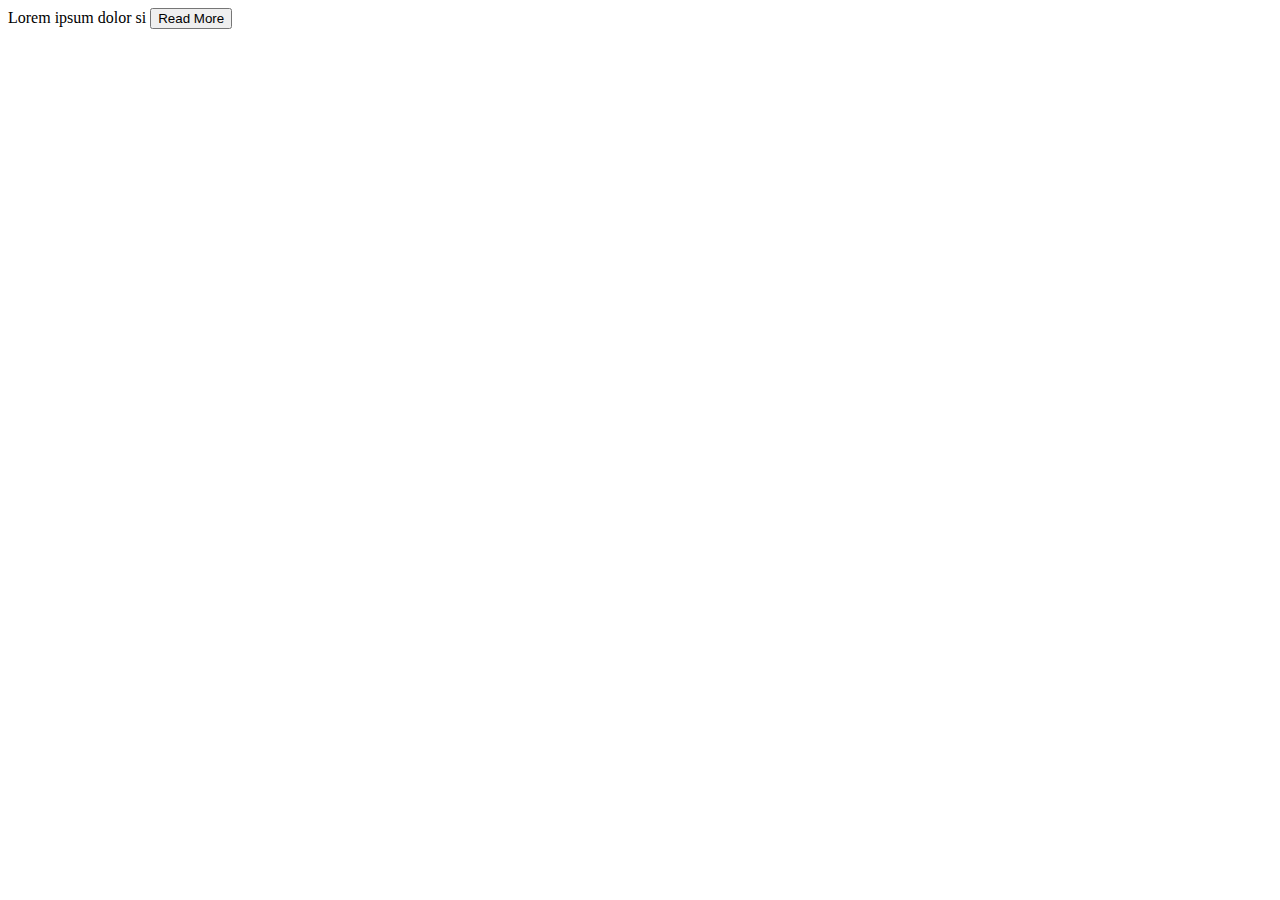
<file: 06.02/index.html>
<!DOCTYPE html>
<html lang="en">
<head>
    <meta charset="UTF-8">
    <meta http-equiv="X-UA-Compatible" content="IE=edge">
    <meta name="viewport" content="width=device-width, initial-scale=1.0">
    <title>Read More</title>
    <link rel="stylesheet" href="style.css">
</head>
<body>
    <div class="content">
        <span class="text-content">Lorem ipsum dolor si<span class="dots">...</span><span class="moreText"> amet, consectetur adipisicing elit. Illo fuga, unde sapiente dicta hic libero? Reiciendis delectus error fugit voluptatibus soluta omnis iusto obcaecati perspiciatis culpa, facilis saepe odit dolore ad non tempora eos, temporibus reprehenderit pariatur distinctio velit. Deserunt, quae nobis. Esse, necessitatibus? Ex impedit nemo harum soluta quibusdam deleniti, natus iusto quis nisi? Molestias, alias! Debitis consequatur blanditiis soluta exercitationem. Provident, autem dicta repellat in quia sint omnis officia itaque vel magni qui atque numquam soluta eaque veritatis consectetur dolorem molestias fugiat et repudiandae aut laudantium nemo. Natus porro inventore nam? In, nulla dolore explicabo est amet libero.</span></span>
        <button class="button-readmore">Read More</button>
    </div>
    <script src="script.js"></script>
</body>
</html>
</file>
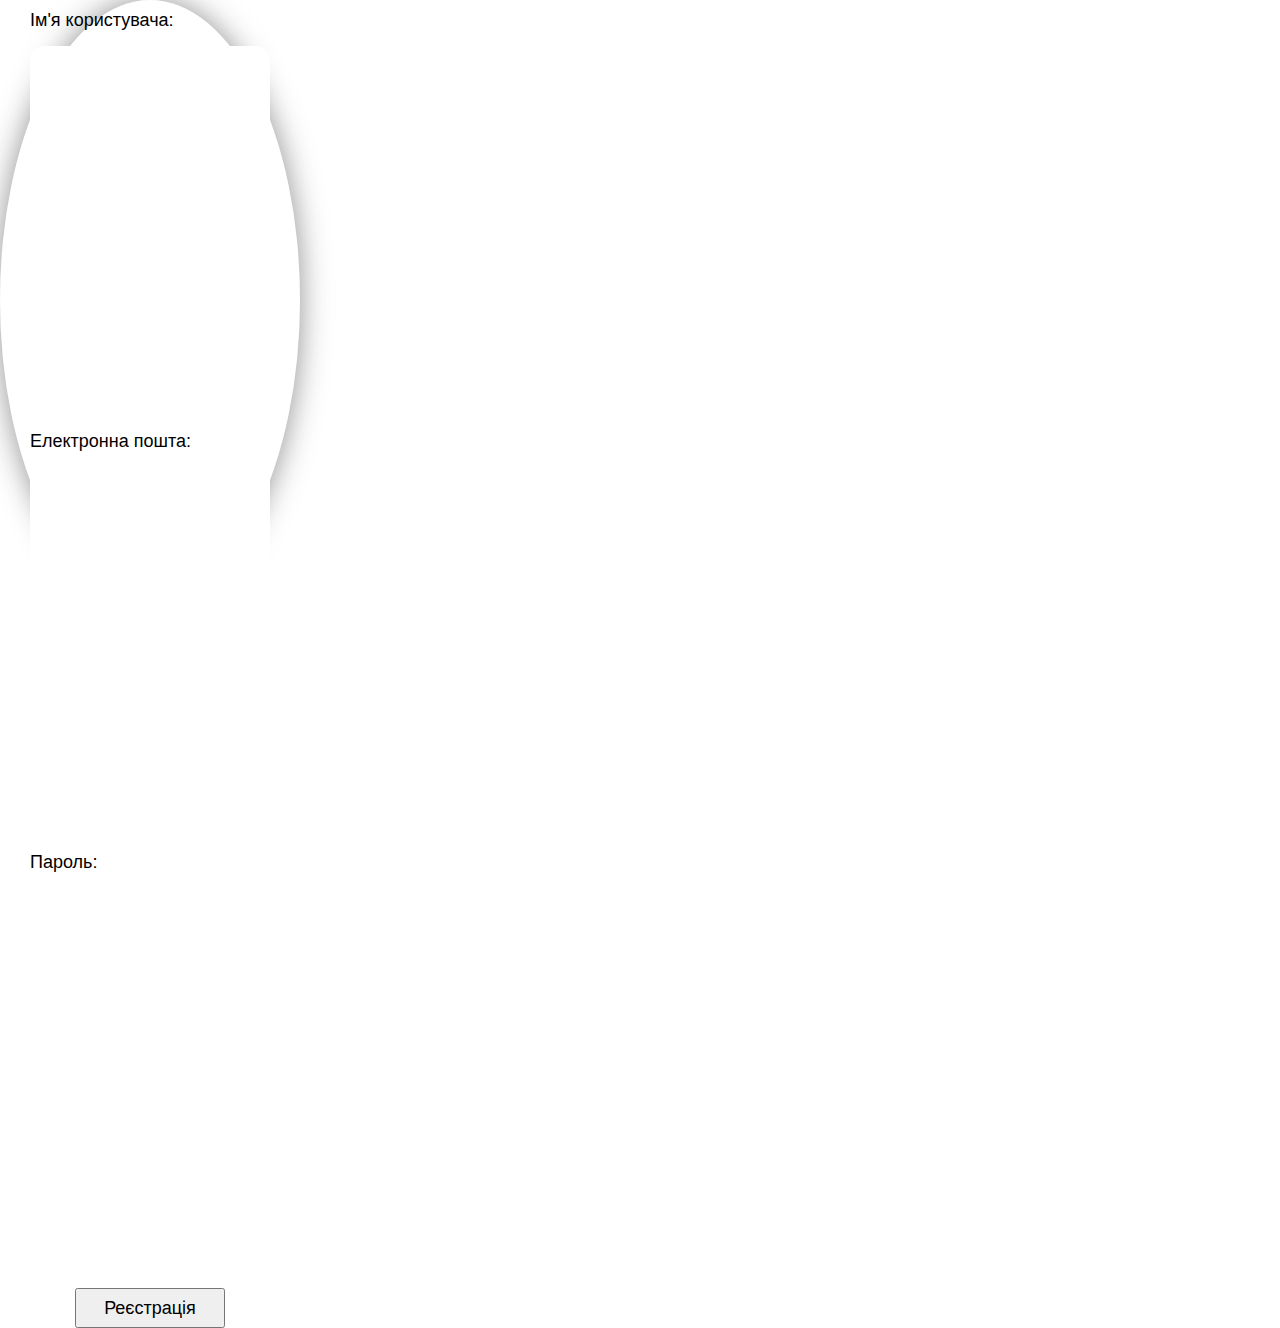
<file: 26.02/Tasks19-30-26.02/Task9/index.html>
<!DOCTYPE html>
<html lang="en">
<head>
    <meta charset="UTF-8">
    <meta http-equiv="X-UA-Compatible" content="IE=edge">
    <meta name="viewport" content="width=device-width, initial-scale=1.0">
    <title>LocalStorage</title>
    <link rel="stylesheet" href="style.css">
</head>
<body>
    <div class="block-content">
        <div class="block-reg">
            <form action="#" id="reg">
                <div class="block-input-reg">
                    <label for="usename" class="label-input">Ім'я користувача:</label>
                    <input class="input" id="username" type="text">
    
                    <label for="email" class="label-input">Електронна пошта:</label>
                    <input class="input" id="email" type="text">
    
                    <label for="password" class="label-input">Пароль:</label>                
                    <input class="input" id="password" type="password">
                </div>
                <div class="block-button-reg">
                    <input type="submit" value="Реєстрація" class="button-reg">
            </form>
            </div>
        </div>
    </div>
    <script src="script.js"></script>
</body>
</html>
</file>
<file: 06.02/style.css>
.dots{
    display: none;
}
.moreText{
    display: none;
}
</file>
<file: 26.02/Tasks19-30-26.02/Task9/style.css>
*{
    padding: 0;
    margin: 0;
    box-sizing: border-box;
    font-family: Verdana, Geneva, Tahoma, sans-serif;
    font-size: 18px;
}
html, body, .block-content {
    width: 100%;
    height: 100%;
}
.block{
    display: flex;
    align-items: center;
    justify-content: center;
    background-color: linear-gradient(320deg, #eb92be, #ffef78, #63c9b3);
}   
.block-reg {
    box-shadow: 0 0 30px rgba(35, 35, 35, 0.5);
    width: 300px;
    height: 600px;
    border-radius: 50%;
    background: rgba(255, 255, 255, 0.3);

}
.block-input-reg {
    position: relative;
    display: flex;
    flex-direction: column;
    width: 100%;
}
.input {
    padding: 10px;
    width: 80%;
    height: 40vh;
    border-radius: 15px;
    position: relative;
    margin: 5% auto;
    border: none;
    box-shadow: 0, 0, 10px, 10px, rgba(0, 0, 0, 0.3);
}
.button-reg {
    position: relative;
    display: block;
    width: 150px;
    height: 40px;
    margin: 25px auto;
}
.label-input {
    position: relative;
    margin-top: 10px;
    width: 90%;
    left: 10%;
    text-align: left;
}
.block-button-reg {
    position: relative;
    width: 100%;
}
</file>
